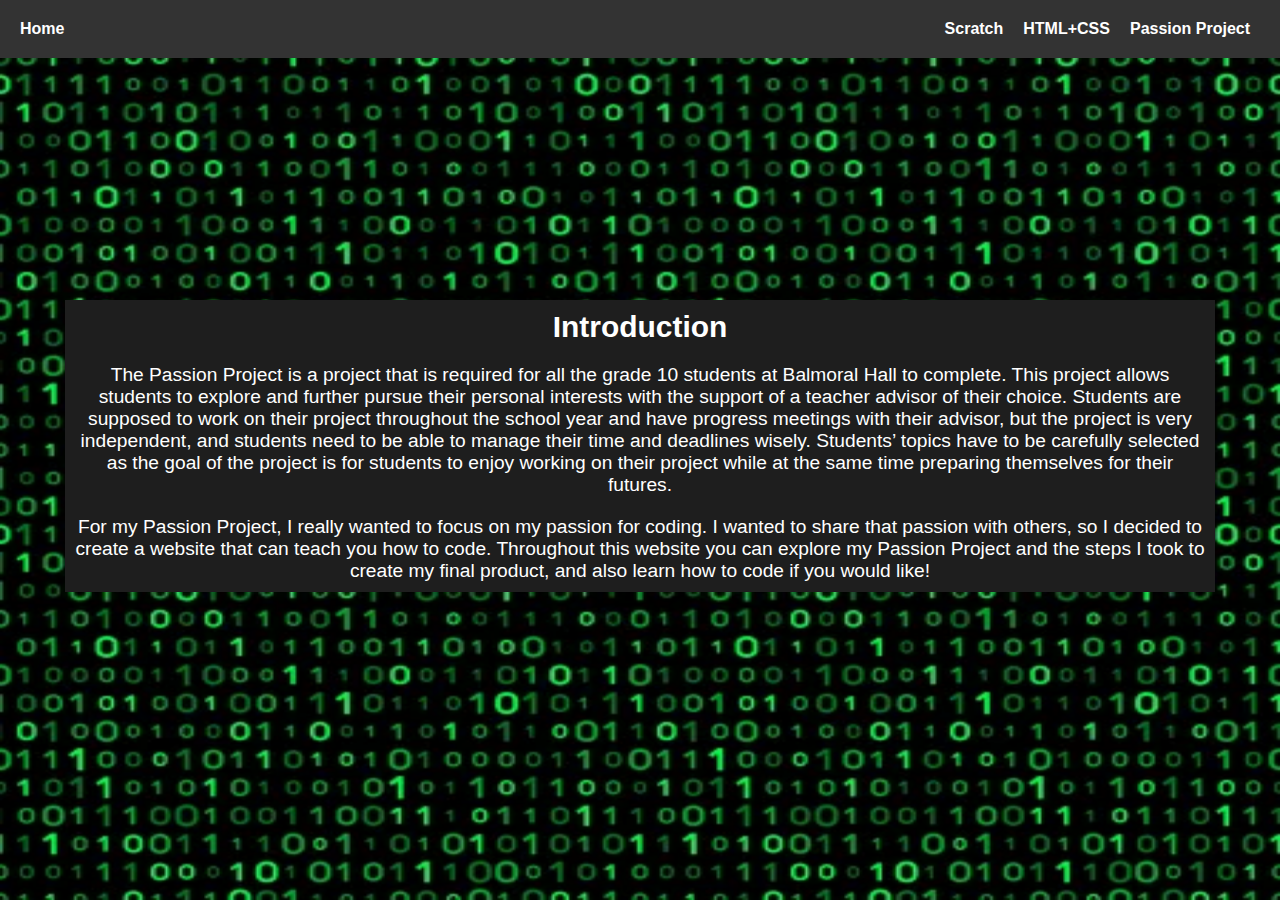
<file: index.html>
<!DOCTYPE html>
<html>
  <head>
    <title>Grade 10 Passion Project</title>

    <link rel="stylesheet" type="text/css" href="styles/header.css">
    <link rel="stylesheet" type="text/css" href="styles/index.css">
  </head>
  <body>
    <header>
      <div>
        <a href="./index.html" class="home-button">
          <p>Home</p>
        </a>
      </div>
      <nav>
        <ul>
          <li>
            <a href="./scratch.html" class="header-buttons">
              <p>Scratch</p>
            </a>
          </li>
          <li>
            <a href="./html+css.html" class="header-buttons">
              <p>HTML+CSS</p>
            </a>
          </li>
          <li>
            <a href="./passion-project.html" class="header-buttons">
              <p>Passion Project</p>
            </a>
          </li>
        </ul>
      </nav>
    </header>
    <main>
      <div>
        <div>
          <img src="images/bianary-code-background.webp">
        </div>
        <div>
          <div class="intro">
            <h3>Introduction</h3>
          </div>
  
          <div class="p1">
            <p>The Passion Project is a project that is required for all
               the grade 10 students at Balmoral Hall to complete. This 
               project allows students to explore and further pursue 
               their personal interests with the support of a teacher 
               advisor of their choice. Students are supposed to work 
               on their project throughout the school year and have 
               progress meetings with their advisor, but the project is 
               very independent, and students need to be able to manage 
               their time and deadlines wisely. Students’ topics have to
                be carefully selected as the goal of the project is for 
                students to enjoy working on their project while at the 
                same time preparing themselves for their futures.</p>
          </div>
  
          <div class="p2">
            <p>For my Passion Project, I really wanted to focus on my 
              passion for coding. I wanted to share that passion with 
              others, so I decided to create a website that can teach 
              you how to code. Throughout this website you can explore 
              my Passion Project and the steps I took to create my final
              product, and also learn how to code if you would like!</p>
          </div>
        </div>
      </div>
    </main>
  </body>
</html>
</file>
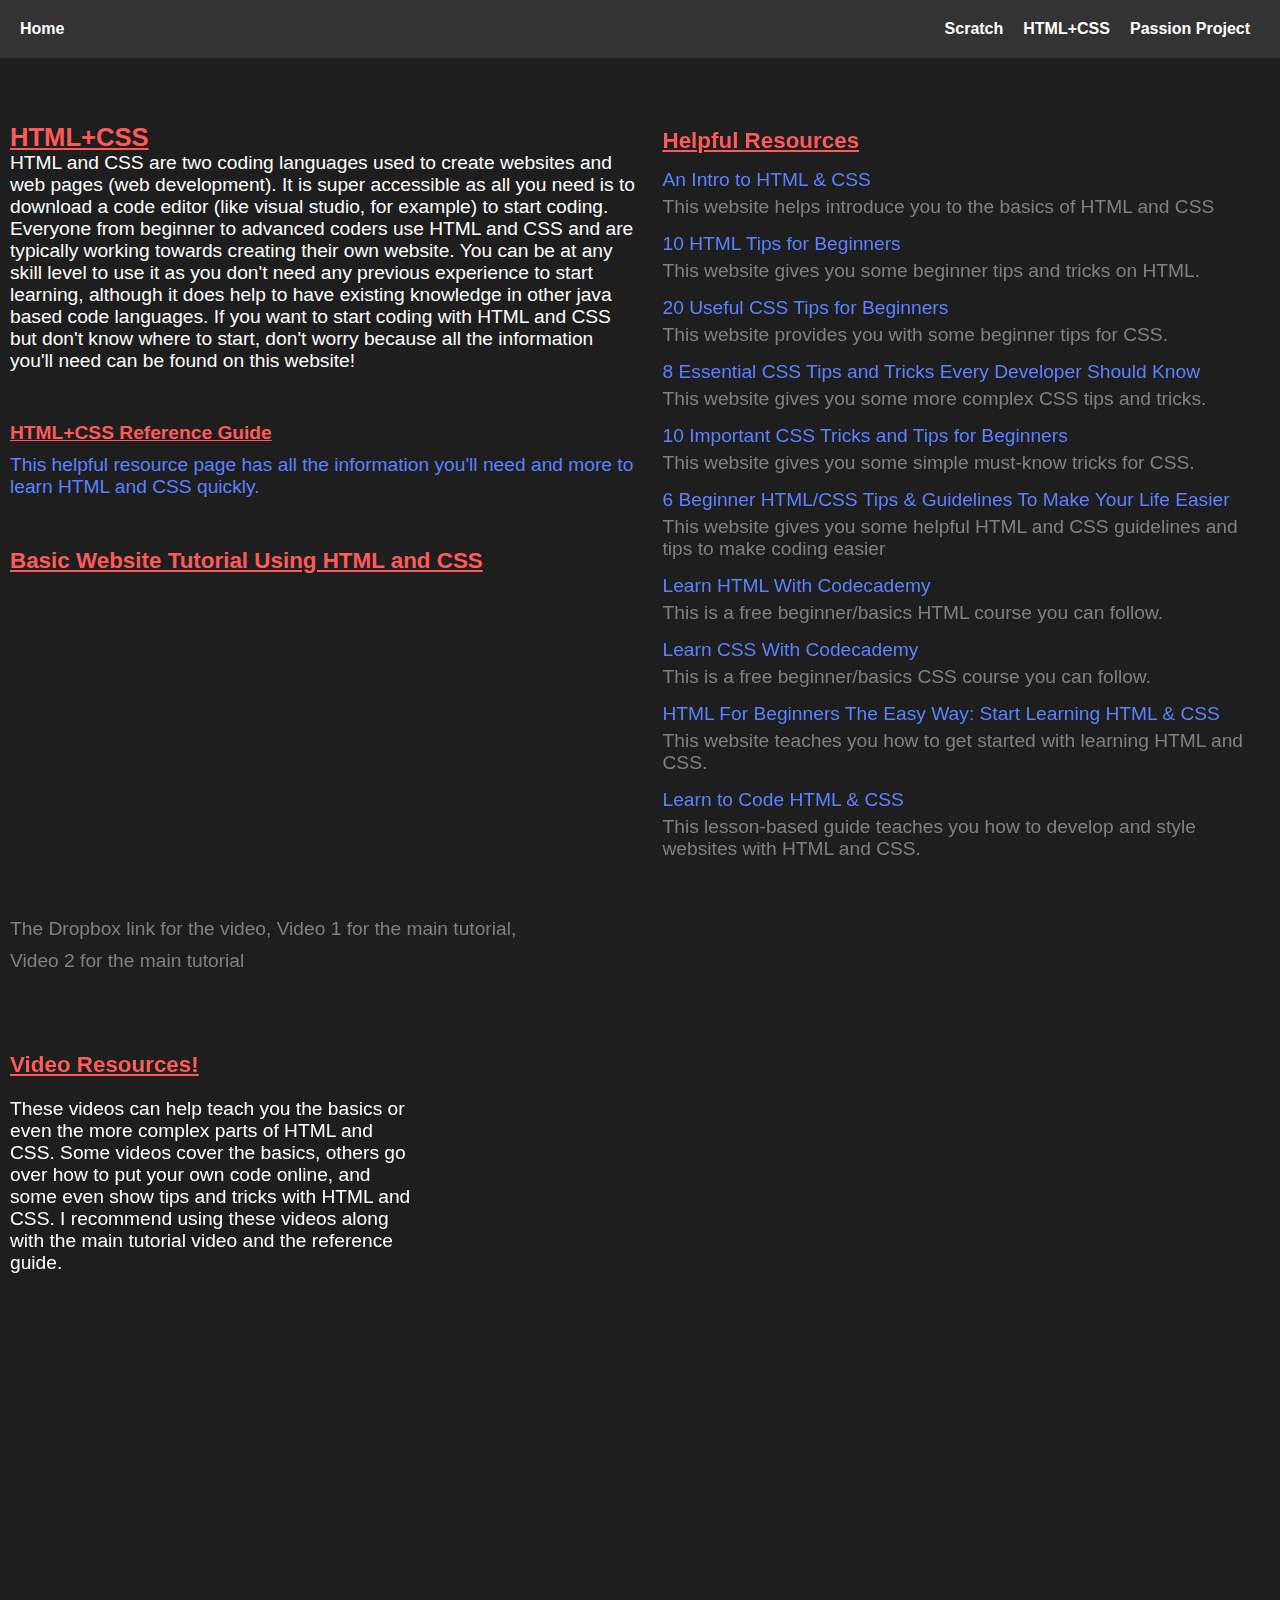
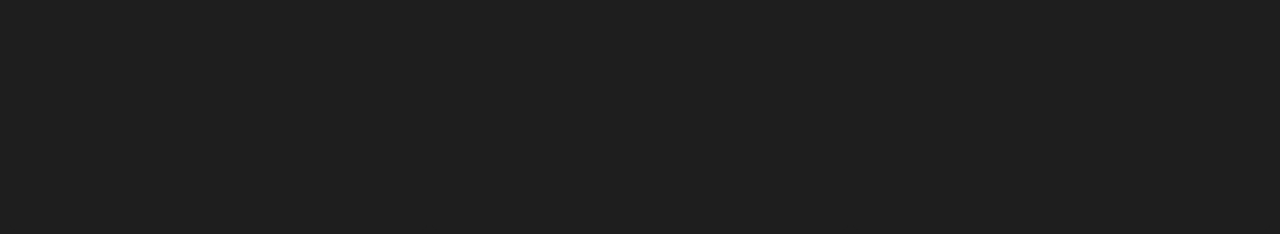
<file: html+css.html>
<!DOCTYPE html>
<html>
  <head>
    <title>HTML+CSS | Grade 10 Passion Project</title>

    <link rel="stylesheet" type="text/css" href="styles/header.css">
    <link rel="stylesheet" type="text/css" href="styles/html+css.css">
  </head>
  <body>
    <header>
      <div>
        <a href="./index.html" class="home-button">
          <p>Home</p>
        </a>
      </div>
      <nav>
        <ul>
          <li>
            <a href="./scratch.html" class="header-buttons">
              <p>Scratch</p>
            </a>
          </li>
          <li>
            <a href="./html+css.html" class="header-buttons">
              <p>HTML+CSS</p>
            </a>
          </li>
          <li>
            <a href="./passion-project.html" class="header-buttons">
              <p>Passion Project</p>
            </a>
          </li>
        </ul>
      </nav>
    </header>

    <main>
      <div class="photo-grid">
        <div>
          <div>
            <p class="top">HTML+CSS</p>
          </div>
          <div>
            <p class="paragraph">HTML and CSS are two coding languages used to create websites and web pages (web development). It is super accessible as all you need is to download a code editor (like visual studio, for example) to start coding. Everyone from beginner to advanced coders use HTML and CSS and are typically working towards creating their own website. You can be at any skill level to use it as you don't need any previous experience to start learning, although it does help to have existing knowledge in other java based code languages. If you want to start coding with HTML and CSS but don't know where to start, don't worry because all the information you'll need can be found on this website!</P>
          </div>
          <div>
            <h3>
              <a class="h33" target="_blank" href="https://nigellat.github.io/PassionProject.github.io/HTML:CSS Reference Guide.pdf">HTML+CSS Reference Guide</a>
            </h3>   
            <p class="paragraph2">This helpful resource page has all the information you'll need and more to learn HTML and CSS quickly.</p>       
          </div>
          <div>
            <div>
              <h3 class="h33">Basic Website Tutorial Using HTML and CSS</h3>
              <iframe  class="maintutorialvideo" width="560" height="315" src="https://www.youtube.com/embed/aMmINg6fmBo" title="YouTube video player" frameborder="0" allow="accelerometer; autoplay; clipboard-write; encrypted-media; gyroscope; picture-in-picture; web-share" allowfullscreen></iframe>  
            </div>
            <div class="tutorial-tools">
              <p><a class="tutorial" target="_blank" href="https://www.dropbox.com/sh/06lmb4wzmgh4jku/AADns84fbvYquTzTyRzCZZxLa?dl=0">The Dropbox link for the video</a>, <a class="tutorial" target="_blank" src="https://www.youtube.com/embed/7BrIJrjxVxA">Video 1 for the main tutorial</a>, <a class="tutorial" target="_blank" src="https://www.youtube.com/embed/8plwv25NYRo">Video 2 for the main tutorial</a></p>
            </div>
          </div>
        </div>
        <div>
          <h3 class="resources1">Helpful Resources</h3>
          <a class="resources2" target="_blank" href="https://shayhowe.com/an-intro-to-html-css/">An Intro to HTML & CSS</a>
          <p class="resources3" >This website helps introduce you to the basics of HTML and CSS</p>

          <a class="resources2" target="_blank" href="https://www.elated.com/10-html-tips-for-beginners/">10 HTML Tips for Beginners</a>
          <p class="resources3" >This website gives you some beginner tips and tricks on HTML.</p>

          <a class="resources2" target="_blank" href="https://www.hongkiat.com/blog/20-useful-css-tips-for-beginners/">20 Useful CSS Tips for Beginners</a>
          <p class="resources3" >This website provides you with some beginner tips for CSS.</p>

          <a class="resources2" target="_blank" href="https://www.makeuseof.com/css-tips-and-tricks-you-must-know/">8 Essential CSS Tips and Tricks Every Developer Should Know</a>
          <p class="resources3" >This website gives you some more complex CSS tips and tricks.</p>

          <a class="resources2" target="_blank" href="https://dev.to/rahxuls/10-must-css-tricks-and-tips-for-beginners-4cpl">10 Important CSS Tricks and Tips for Beginners</a>
          <p class="resources3" >This website gives you some simple must-know tricks for CSS.</p>

          <a class="resources2" target="_blank" href="https://medium.com/swlh/6-beginner-html-css-tips-guidelines-to-make-your-life-easier-ffa826143152">6 Beginner HTML/CSS Tips & Guidelines To Make Your Life Easier</a>
          <p class="resources3" >This website gives you some helpful HTML and CSS guidelines and tips to make coding easier</p>

          <a class="resources2" target="_blank" href="https://www.codecademy.com/learn/learn-html">Learn HTML With Codecademy</a>
          <p class="resources3" >This is a free beginner/basics HTML course you can follow.</p>

          <a class="resources2" target="_blank" href="https://www.codecademy.com/learn/learn-css">Learn CSS With Codecademy</a>
          <p class="resources3" >This is a free beginner/basics CSS course you can follow.</p>

          <a class="resources2" target="_blank" href="https://html.com/">HTML For Beginners The Easy Way: Start Learning HTML & CSS</a>
          <p class="resources3" >This website teaches you how to get started with learning HTML and CSS.</p>

          <a class="resources2" target="_blank" href="https://learn.shayhowe.com/html-css/">Learn to Code HTML & CSS</a>
          <p class="resources3" >This lesson-based guide teaches you how to develop and style websites with HTML and CSS.</p>
        </div>
      </div>

      <div>
  
        <div class="grid">
          <div>
            <h3 class="title-resources">Video Resources!</h3>
            <p class="text-resources">These videos can help teach you the basics or even the more complex parts of HTML and CSS. Some videos cover the basics, others go over how to put your own code online, and some even show tips and tricks with HTML and CSS. I recommend using these videos along with the main tutorial video and the reference guide.</p>
          </div>
          <div>
            <iframe width="560" height="315" src="https://www.youtube.com/embed/videoseries?list=PL0eyrZgxdwhwP0AxnbBiDBCi53LK9uCMZ" title="YouTube video player" frameborder="0" allow="accelerometer; autoplay; clipboard-write; encrypted-media; gyroscope; picture-in-picture; web-share" allowfullscreen></iframe>
          </div>
          <div>
            <iframe width="560" height="315" src="https://www.youtube.com/embed/iG2jotQo9NI" title="YouTube video player" frameborder="0" allow="accelerometer; autoplay; clipboard-write; encrypted-media; gyroscope; picture-in-picture; web-share" allowfullscreen></iframe>
          </div>  
          <div>
            <iframe width="560" height="315" src="https://www.youtube.com/embed/D-h8L5hgW-w" title="YouTube video player" frameborder="0" allow="accelerometer; autoplay; clipboard-write; encrypted-media; gyroscope; picture-in-picture; web-share" allowfullscreen></iframe>
          </div>     
          <div>
            <iframe width="560" height="315" src="https://www.youtube.com/embed/J35jug1uHzE" title="YouTube video player" frameborder="0" allow="accelerometer; autoplay; clipboard-write; encrypted-media; gyroscope; picture-in-picture; web-share" allowfullscreen></iframe>
          </div>
          <div>
            <iframe width="560" height="315" src="https://www.youtube.com/embed/yfoY53QXEnI" title="YouTube video player" frameborder="0" allow="accelerometer; autoplay; clipboard-write; encrypted-media; gyroscope; picture-in-picture; web-share" allowfullscreen></iframe>
          </div>
          <div>
            <iframe width="560" height="315" src="https://www.youtube.com/embed/m7zIPfMIC_Q" title="YouTube video player" frameborder="0" allow="accelerometer; autoplay; clipboard-write; encrypted-media; gyroscope; picture-in-picture; web-share" allowfullscreen></iframe>
          </div>

          <div>
            <iframe width="560" height="315" src="https://www.youtube.com/embed/NQP89ish9t8" title="YouTube video player" frameborder="0" allow="accelerometer; autoplay; clipboard-write; encrypted-media; gyroscope; picture-in-picture; web-share" allowfullscreen></iframe>
          </div>
          <div>
            <iframe width="560" height="315" src="https://www.youtube.com/embed/p1QU3kLFPdg" title="YouTube video player" frameborder="0" allow="accelerometer; autoplay; clipboard-write; encrypted-media; gyroscope; picture-in-picture; web-share" allowfullscreen></iframe>
          </div>
        </div>
      </div>
    </main>
  </body>
</html>
</file>
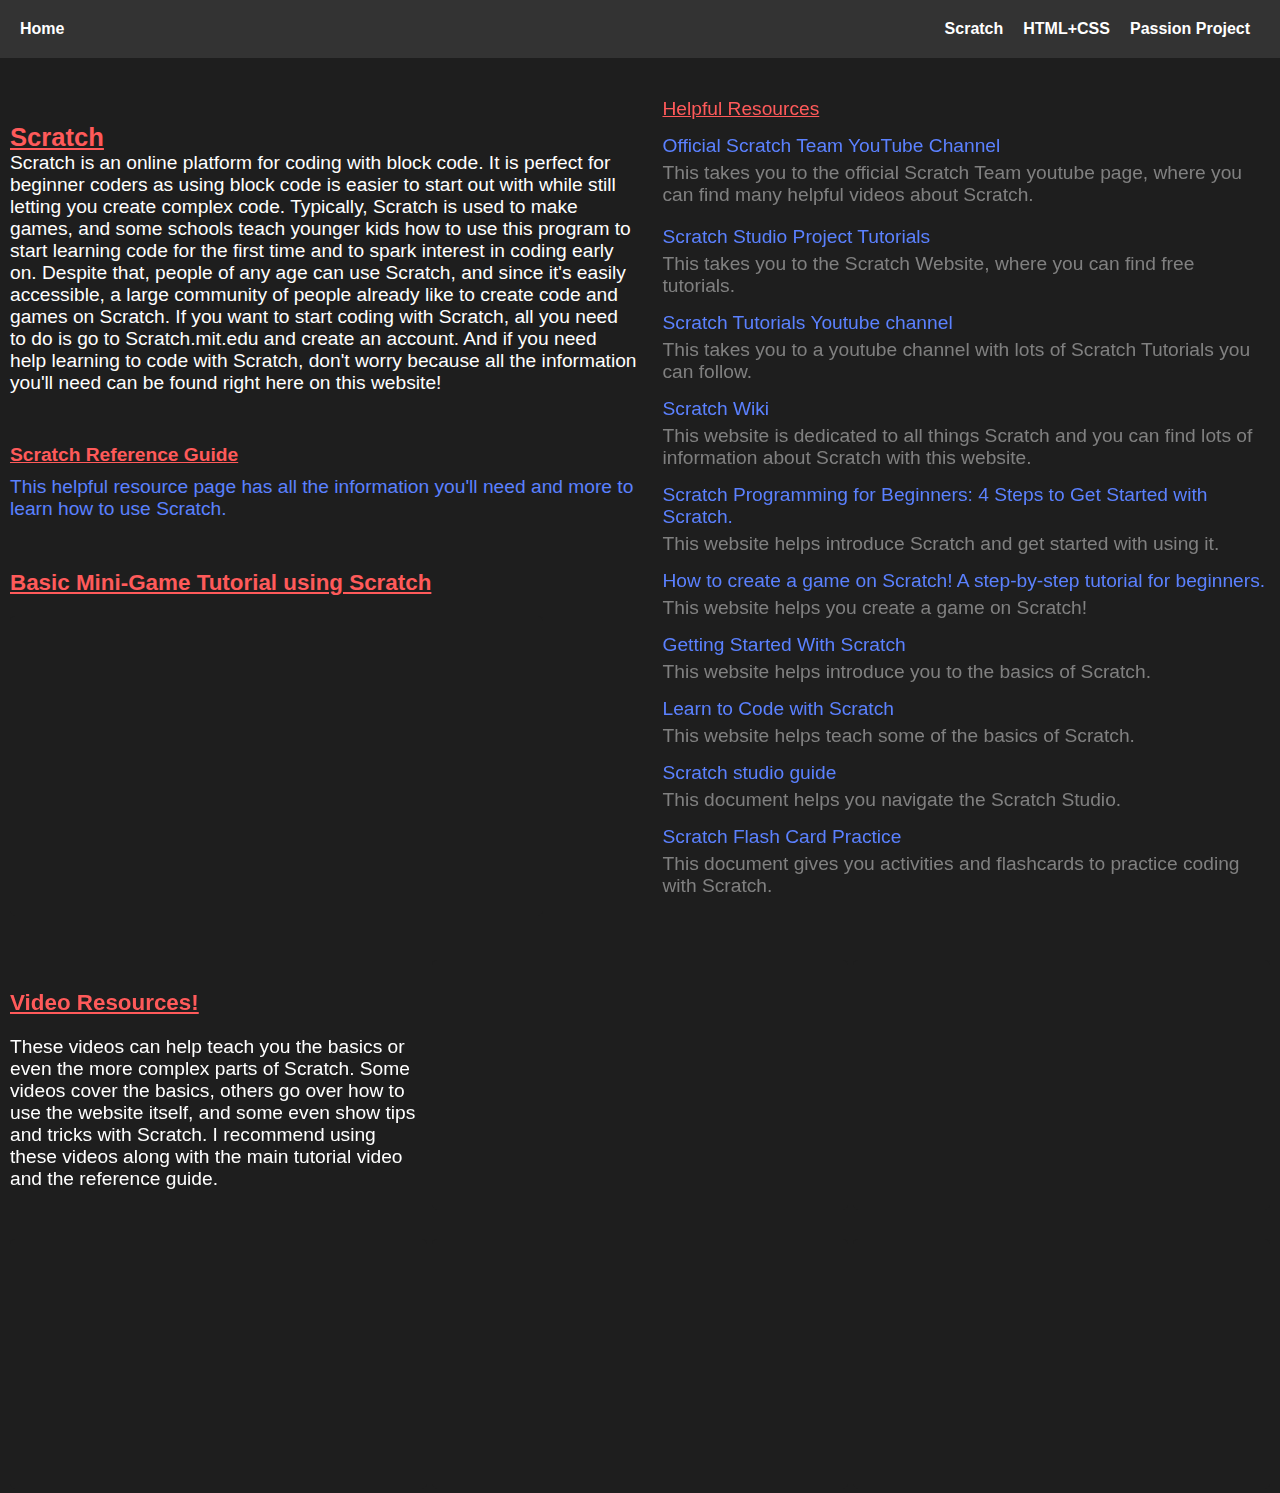
<file: scratch.html>
<!DOCTYPE html>
<html>
  <head>
    <title>Scratch | Grade 10 Passion Project</title>

    <link rel="stylesheet" type="text/css" href="styles/header.css">
    <link rel="stylesheet" type="text/css" href="styles/scratch.css">
  </head>
  <body>
    <header>
      <div>
        <a href="./index.html" class="home-button">
          <p>Home</p>
        </a>
      </div>
      <nav>
        <ul>
          <li>
            <a href="./scratch.html" class="header-buttons">
              <p>Scratch</p>
            </a>
          </li>
          <li>
            <a href="./html+css.html" class="header-buttons">
              <p>HTML+CSS</p>
            </a>
          </li>
          <li>
            <a href="./passion-project.html" class="header-buttons">
              <p>Passion Project</p>
            </a>
          </li>
        </ul>
      </nav>
    </header>

    <main>
      <div class="photo-grid">
        <div>
          <div>
            <p class="top">Scratch</p>
          </div>
          <div>
            <p class="paragraph">Scratch is an online platform for coding with block code. It is perfect for beginner coders as using block code is easier to start out with while still letting you create complex code. Typically, Scratch is used to make games, and some schools teach younger kids how to use this program to start learning code for the first time and to spark interest in coding early on. Despite that, people of any age can use Scratch, and since it's easily accessible, a large community of people already like to create code and games on Scratch. If you want to start coding with Scratch, all you need to do is go to Scratch.mit.edu and create an account. And if you need help learning to code with Scratch, don't worry because all the information you'll need can be found right here on this website!</P>
          </div>
          <div>
            <h3>
              <a class="h33" target="_blank" href="https://nigellat.github.io/PassionProject.github.io/Scratch Reference Guide.pdf">Scratch Reference Guide</a>
            </h3>
            <p class="paragraph2">This helpful resource page has all the information you'll need and more to learn how to use Scratch.</p>
          </div>
          <div>
            <h3 class="h33">Basic Mini-Game Tutorial using Scratch</h3>
            <iframe class="maintutorialvideo" width="560" height="315" src="https://www.youtube.com/embed/r4g2gYIC6Nk" title="YouTube video player" frameborder="0" allow="accelerometer; autoplay; clipboard-write; encrypted-media; gyroscope; picture-in-picture; web-share" allowfullscreen></iframe>
          </div>
        </div>

        <div>
          <p class="resources1">Helpful Resources</p>
          <a class="resources2" target="_blank" href="https://www.youtube.com/@ScratchTeam/videos">Official Scratch Team YouTube Channel</a>
          <p class="resources3" >This takes you to the official Scratch Team youtube page, where you can find many helpful videos about Scratch.<p>

          <a class="resources2" target="_blank" href="https://scratch.mit.edu/studios/1817151">Scratch Studio Project Tutorials</a>
          <p class="resources3" >This takes you to the Scratch Website, where you can find free tutorials.</p>

          <a class="resources2" target="_blank" href="https://www.youtube.com/@scratchtutorials2476/videos">Scratch Tutorials Youtube channel</a>
          <p class="resources3" >This takes you to a youtube channel with lots of Scratch Tutorials you can follow.</p>

          <a class="resources2" target="_blank" href="https://en.scratch-wiki.info/wiki/Scratch_Wiki_Home">Scratch Wiki</a>
          <p class="resources3" >This website is dedicated to all things Scratch and you can find lots of information about Scratch with this website.</p>

          <a class="resources2" target="_blank" href="https://www.create-learn.us/blog/4-steps-to-get-started-coding-with-scratch/">Scratch Programming for Beginners: 4 Steps to Get Started with Scratch.</a>
          <p class="resources3" >This website helps introduce Scratch and get started with using it.</p>

          <a class="resources2" target="_blank" href="https://www.idtech.com/blog/how-to-create-a-game-on-scratch-a-tutorial-for-beginners">How to create a game on Scratch! A step-by-step tutorial for beginners.</a>
          <p class="resources3" >This website helps you create a game on Scratch!</p>

          <a class="resources2" target="_blank" href="https://cdn.scratch.mit.edu/scratchr2/static/__709da8e5f3d72129538a4ccdbcbf5f2a__/pdfs/help/Getting-Started-Guide-Scratch2.pdf">Getting Started With Scratch</a>
          <p class="resources3" >This website helps introduce you to the basics of Scratch.</p>

          <a class="resources2" target="_blank" href="https://www.create-learn.us/blog/how-do-i-learn-scratch-coding-with-scratch-for-kids-explained/">Learn to Code with Scratch</a>
          <p class="resources3" >This website helps teach some of the basics of Scratch.</p>

          <a class="resources2" target="_blank" href="https://resources.scratch.mit.edu/www/guides/en/scratch-studios-guide.pdf">Scratch studio guide</a>
          <p class="resources3" >This document helps you navigate the Scratch Studio.</p>

          <a class="resources2" target="_blank" href="https://resources.scratch.mit.edu/www/cards/en/scratch-cards-all.pdf">Scratch Flash Card Practice</a>        
          <p class="resources3" >This document gives you activities and flashcards to practice coding with Scratch.</p>
        </div>

      </div>
      <div>
        <div class="grid">
          <div>
            <h3 class="title-resources">Video Resources!</h3>
            <p class="text-resources">These videos can help teach you the basics or even the more complex parts of Scratch. Some videos cover the basics, others go over how to use the website itself, and some even show tips and tricks with Scratch. I recommend using these videos along with the main tutorial video and the reference guide.</p>
          </div>
          <div>
            <iframe width="560" height="315" src="https://www.youtube.com/embed/x14G4DCk4nY" title="YouTube video player" frameborder="0" allow="accelerometer; autoplay; clipboard-write; encrypted-media; gyroscope; picture-in-picture; web-share" allowfullscreen></iframe>
          </div>
          <div>
            <iframe width="560" height="315" src="https://www.youtube.com/embed/videoseries?list=PLH9SXvJQHkMSJecISNB7oz2agNMEoqqjS" title="YouTube video player" frameborder="0" allow="accelerometer; autoplay; clipboard-write; encrypted-media; gyroscope; picture-in-picture; web-share" allowfullscreen></iframe>        
          </div>
          <div>
            <iframe width="560" height="315" src="https://www.youtube.com/embed/videoseries?list=PLy4zsTUHwGJIATydhFeZa5pspLZR7yE__" title="YouTube video player" frameborder="0" allow="accelerometer; autoplay; clipboard-write; encrypted-media; gyroscope; picture-in-picture; web-share" allowfullscreen></iframe>
          </div>
          <div>
            <iframe width="560" height="315" src="https://www.youtube.com/embed/videoseries?list=PLf-1sIG-65GFyMYAJitHLUPkx7NizU4M4" title="YouTube video player" frameborder="0" allow="accelerometer; autoplay; clipboard-write; encrypted-media; gyroscope; picture-in-picture; web-share" allowfullscreen></iframe>
          </div>
          <div>
            <iframe width="560" height="315" src="https://www.youtube.com/embed/1E8opsBP_98" title="YouTube video player" frameborder="0" allow="accelerometer; autoplay; clipboard-write; encrypted-media; gyroscope; picture-in-picture; web-share" allowfullscreen></iframe>
          </div>
        </div>
      </div>
    </main>
  </body>
</html>
</file>
<file: styles/header.css>
*{
  margin: 0px;
  padding: 0px;
  box-sizing: border-box;
  font-family: Arial;
}

/* Styles the header */
header{
  background-color: #333;
  color: white;
  padding: 20px;
  display: flex;
  justify-content: space-between;
  align-items: center;
  position: fixed;
  flex-direction: row;
  top: 0px;
  left: 0px;
  right: 0px;
  z-index: 200;
}

/* Styles the home button */
.home-button{
  color: white;
  text-decoration: none;
  font-size: 16px;
  font-weight: bold;
}

/* Styles the buttons (Scratch, HTML+CSS, Passion Project) */
nav ul {
  display: flex;
  list-style: none;
  margin-right: 10px;
}

nav li {
  margin-left: 20px;
}

nav a{
  color: white;
  text-decoration: none;
  font-weight: bold;
}

/* Styles the buttosn when hovered over */
nav a:hover,
.home-button:hover {
  color: #ccc;
}
</file>
<file: styles/index.css>
img {
  top: 0px;
  position: fixed;
  z-index: -1;
  padding-top: 0px;
  width: 100%;
  height: 100%;
}

.intro {
  color: white;
  margin-top: 300px;
  font-size: 2vw;
  text-align: center;
  background-color: #1E1E1E;
  padding: 10px;
  margin-left: 65px;
  margin-right: 65px;
}

.p1 {
  color: white;
  text-align: center;
  font-size: 1.5vw;
  background-color: #1E1E1E;
  padding: 10px;
  margin-left: 65px;
  margin-right: 65px;
}

.p2 {
  color: white;
  text-align: center;
  font-size: 1.5vw;
  background-color: #1E1E1E;
  padding: 10px;
  margin-left: 65px;
  margin-right: 65px;
}
</file>
<file: styles/html+css.css>
body {
  background-color:#1E1E1E;
}
main {
  background-color:#1E1E1E;
  color: white;
  margin-top: 58px;
  padding-top: 10px;
  align-items: center;
  justify-content: center;
}
.paragraph {
  margin-top: 0px;
  color: white;
}

.paragraph2 {
  margin-top: 0px;
  color:#5b81ff;
}


/* main title */
.top {
  color: rgb(255, 90, 90);
  text-decoration: underline;
  font-size: 2vw;
  font-weight: bold;
  padding-top: 25px;
}

.h33 {
  color: rgb(255, 90, 90);
  text-decoration: underline;
}

.photo-grid{
  background-color:#1E1E1E;
  display: grid;
  grid-template-columns: 1fr 1fr;
  margin: 0 auto;
  grid-gap: 5px;
  padding: 10px;
  box-sizing: border-box;
}

.overflow {
  overflow: hidden;
}

/* resource page link */
main a {
  text-decoration: none;
  color: white;
}

/* video section */
main h3 {
  font-size: 1.75vw;
  font-weight: bold;
  margin-top: 50px;
  color: rgb(255, 90, 90);
  
}

.tutorial-tools,
.tutorial-tools a {
  display: inline-block;
  color: gray;
}


@media (max-width: 600px) {
  .maintutorialvideo {
  width: 85%;
  height: 150px;
  }
}

@media (min-width: 600px) and (max-width: 1000px){
  .maintutorialvideo{
    width: 85%;
    height: 250px;
  }
}

@media (min-width: 1000px) {
  .maintutorialvideo {
    width: 85%;
    height: 300px;
  }
}
.grid {
  background-color:#1E1E1E;
  display: grid;
  grid-template-columns: 1fr 1fr;
  margin: 0 auto;
  grid-gap: 5px;
  padding: 10px;
  box-sizing: border-box;
}

@media (max-width: 600px) {
  .grid {
  grid-template-columns: 1fr;
  }
}

@media (min-width: 600px) and (max-width: 1000px){
  .grid{
    grid-template-columns: 1fr 1fr;
  }
}

@media (min-width: 1000px) {
  .grid {
    grid-template-columns: 1fr 1fr 1fr;
    height: 500px;
  }
}

/* video iframe */
.grid iframe {
  background-color: #1E1E1E;
  width: 100%;
  height: 250px;
}

iframe {
  border-radius: 5px;
  background-color: #1E1E1E;
  margin-top: 20px;
}

/* other resources */
main p {
  font-size: 1.5vw;
  margin-top: 20px;
}

/* other resources links */
main a {
  text-decoration: none;
  color: white;
  font-size: 1.5vw;
  display: block;
  margin-bottom: 10px;
}

/* other resources links hover */
main a:hover {
  color: red;
}

.resources1 {
  text-decoration: underline;
  text-align: left;
  margin-bottom: 0px;
  margin-left: 20px;
  color: rgb(255, 90, 90);
}

.resources2 {
  margin-top: 15px;
  margin-bottom: 5px;
  margin-left: 20px;
  color: #5b81ff;
}

.resources3 {
  color: gray;
  margin-top: 0px;
  margin-bottom: 5px;
  margin-left: 20px;
}

.title-resources{
  text-decoration: underline;
}

.text-resources {
  color:white;
  padding-right: 5px;
}
</file>
<file: styles/scratch.css>
body {
  background-color:#1E1E1E;
}
main {
  background-color:#1E1E1E;
  color: white;
  margin-top: 58px;
  padding-top: 10px;
  align-items: center;
  justify-content: center;
}
.paragraph {
  margin-top: 0px;
  color: white;
}

.paragraph2 {
  margin-top: 0px;
  color:#5b81ff;
  
}


/* main title */
.top {
  color: rgb(255, 90, 90);
  text-decoration: underline;
  font-size: 2vw;
  font-weight: bold;
  padding-top: 25px;
}

.h33 {
  color: rgb(255, 90, 90);
  text-decoration: underline;
}

.photo-grid{
  background-color:#1E1E1E;
  display: grid;
  grid-template-columns: 1fr 1fr;
  margin: 0 auto;
  grid-gap: 5px;
  padding: 10px;
  box-sizing: border-box;
}

.overflow {
  overflow: hidden;
}

/* resource page link */
main a {
  text-decoration: none;
  color: white;
}

.scratch-link {
  color:white;
  display: inline-block;
  margin: 0px;
}

/* video section */
main h3 {
  font-size: 1.75vw;
  font-weight: bold;
  margin-top: 50px;
  color: rgb(255, 90, 90);
  
}

.tutorial-tools,
.tutorial-tools a {
  display: inline-block;
  color: gray;
}


@media (max-width: 600px) {
  .maintutorialvideo {
  width: 85%;
  height: 150px;
  }
}

@media (min-width: 600px) and (max-width: 1000px){
  .maintutorialvideo{
    width: 85%;
    height: 250px;
  }
}

@media (min-width: 1000px) {
  .maintutorialvideo {
    width: 85%;
    height: 300px;
  }
}
.grid {
  background-color:#1E1E1E;
  display: grid;
  grid-template-columns: 1fr 1fr;
  margin: 0 auto;
  grid-gap: 5px;
  padding: 10px;
  box-sizing: border-box;
}

@media (max-width: 600px) {
  .grid {
  grid-template-columns: 1fr;
  }
}

@media (min-width: 600px) and (max-width: 1000px){
  .grid{
    grid-template-columns: 1fr 1fr;
  }
}

@media (min-width: 1000px) {
  .grid {
    grid-template-columns: 1fr 1fr 1fr;
    height: 500px;
  }
}

/* video iframe */
.grid iframe {
  background-color: #1E1E1E;
  width: 100%;
  height: 250px;
}

iframe {
  border-radius: 5px;
  background-color: #1E1E1E;
  margin-top: 20px;
}

/* other resources */
main p {
  font-size: 1.5vw;
  margin-top: 20px;
}

/* other resources links */
main a {
  text-decoration: none;
  color: white;
  font-size: 1.5vw;
  display: block;
  margin-bottom: 10px;
}

/* other resources links hover */
main a:hover {
  color: red;
}

.resources1 {
  text-decoration: underline;
  text-align: left;
  margin-bottom: 0px;
  margin-left: 20px;
  color: rgb(255, 90, 90);
}

.resources2 {
  margin-top: 15px;
  margin-bottom: 5px;
  margin-left: 20px;
  color: #5b81ff;
}

.resources3 {
  color: gray;
  margin-top: 0px;
  margin-bottom: 5px;
  margin-left: 20px;
}

.title-resources{
  text-decoration: underline;
}

.text-resources {
  color:white;
  padding-right: 5px;
}
</file>
